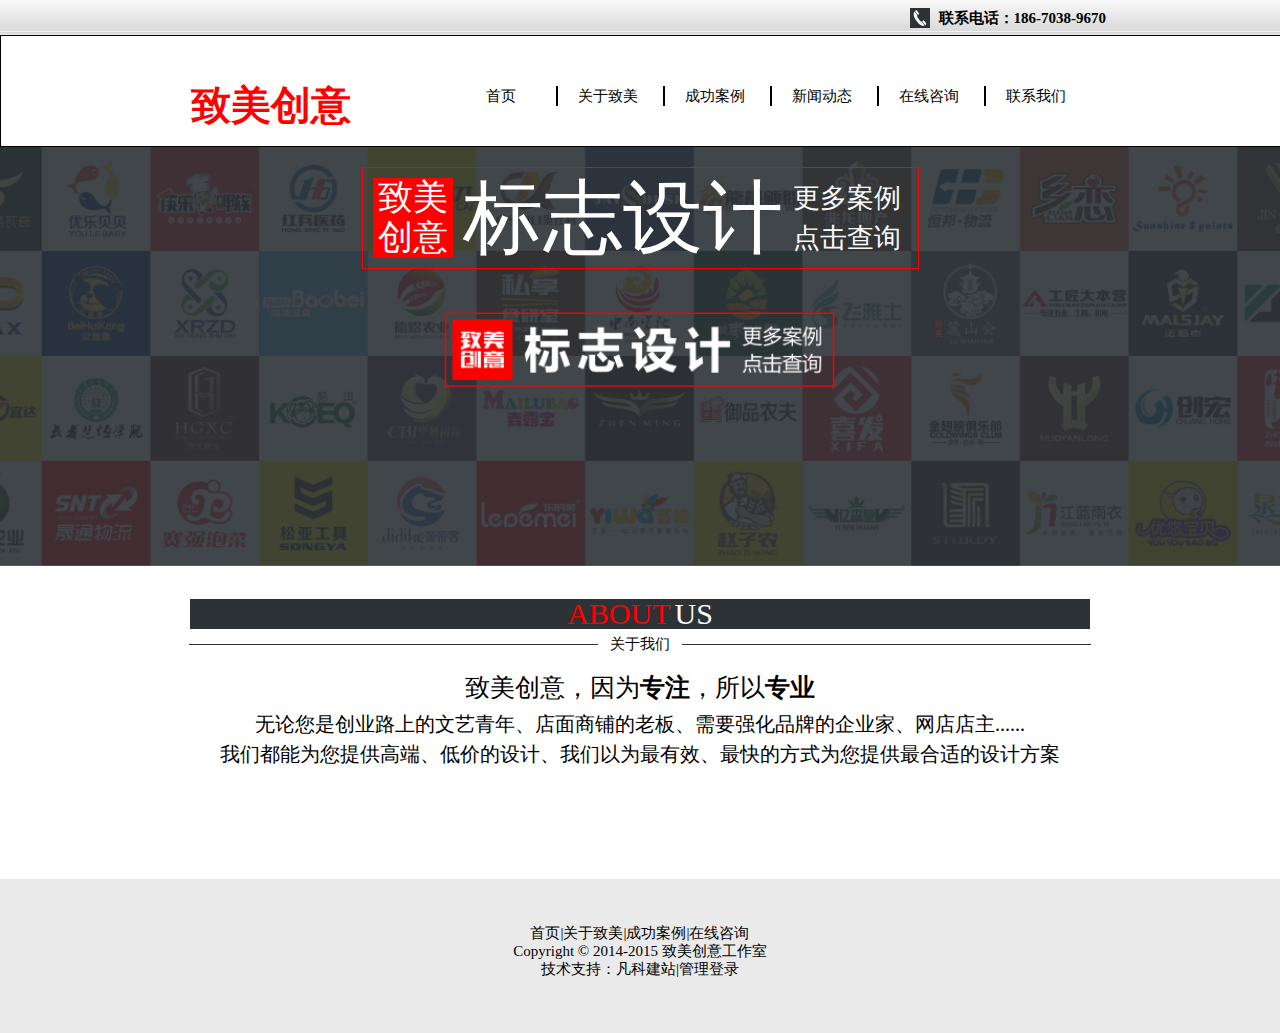
<file: index.html>
<!doctype html>
<html lang="en">
 <head>
  <meta charset="UTF-8">
  <meta name="Generator" content="EditPlus®">
  <meta name="Author" content="">
  <meta name="Keywords" content="">
  <meta name="Description" content="">
  <title>致美创意</title>

	<link rel="stylesheet" href="css/zmcy11.css" />

 </head>
 <body>

 <!--  顶部  -->
  <div class="box1">
		<div class="w">
			<div class="box1-1">
				<img src="img/phone.png" />
				<p>联系电话：186-7038-9670</p>
			</div>
		</div>
  </div>

 <!--  导航栏  -->
  <div class="box2">
		<div class="w">
			<div class="box2-1">
				<p>致美创意</p>
			</div>
			<div class="box2-2">
				<ul>
					<li class="lib">
						<a href="http://www.baidu.com/">首页</a>
					</li>
					<li class="lib"><a href="zmcy2.html" target="_blank">关于致美</a></li>
					<li class="lib"><a href="zmcy2.html" target="_blank">成功案例</a></li>
					<li class="lib"><a href="zmcy2.html" target="_blank">新闻动态</a></li>
					<li class="lib"><a href="zmcy2.html" target="_blank">在线咨询</a></li>
					<li><a href="zmcy2.html" target="_blank">联系我们</a></li>
				</ul>
			</div>
		</div>
  </div>

 <!--  背景图片  -->
  <div class="box3">
		<a href="http://www.baidu.com/" class="box3-1">
			<div class="box31-1">致美创意</div>
			<div class="box31-2">标志设计</div>
			<div class="box31-3">更多案例点击查询</div>
		</a>
  </div>

 <!--  关于致美创意的文字介绍  -->
  <div class="box4">
		<div class="w">
			<div class="box4-1"><span class="span1">ABOUT</span> <span class="span2">US</span></div>
			<div class="box41-2"></div>
			<div class="box41-3">关于我们</div>
			<div class="box41-4"></div>
		</div>
		<div class="box415">
			<p class="pd">致美创意，因为<span>专注</span>，所以<span>专业</span></p>
			<p class="p1">无论您是创业路上的文艺青年、店面商铺的老板、需要强化品牌的企业家、网店店主......</p>
			<p class="p1">我们都能为您提供高端、低价的设计、我们以为最有效、最快的方式为您提供最合适的设计方案</p>
		</div>
  </div>

  <!--  底部  -->
  <div class="footbox">
		<div class="w">
			<div class="foot">
				<p>首页|关于致美|成功案例|在线咨询</p>
				<p>Copyright&nbsp;&copy;&nbsp;2014-2015&nbsp;致美创意工作室</p>
				<p>技术支持：凡科建站|管理登录</p>
			</div>
		</div>
  </div>
 </body>
</html>
</file>
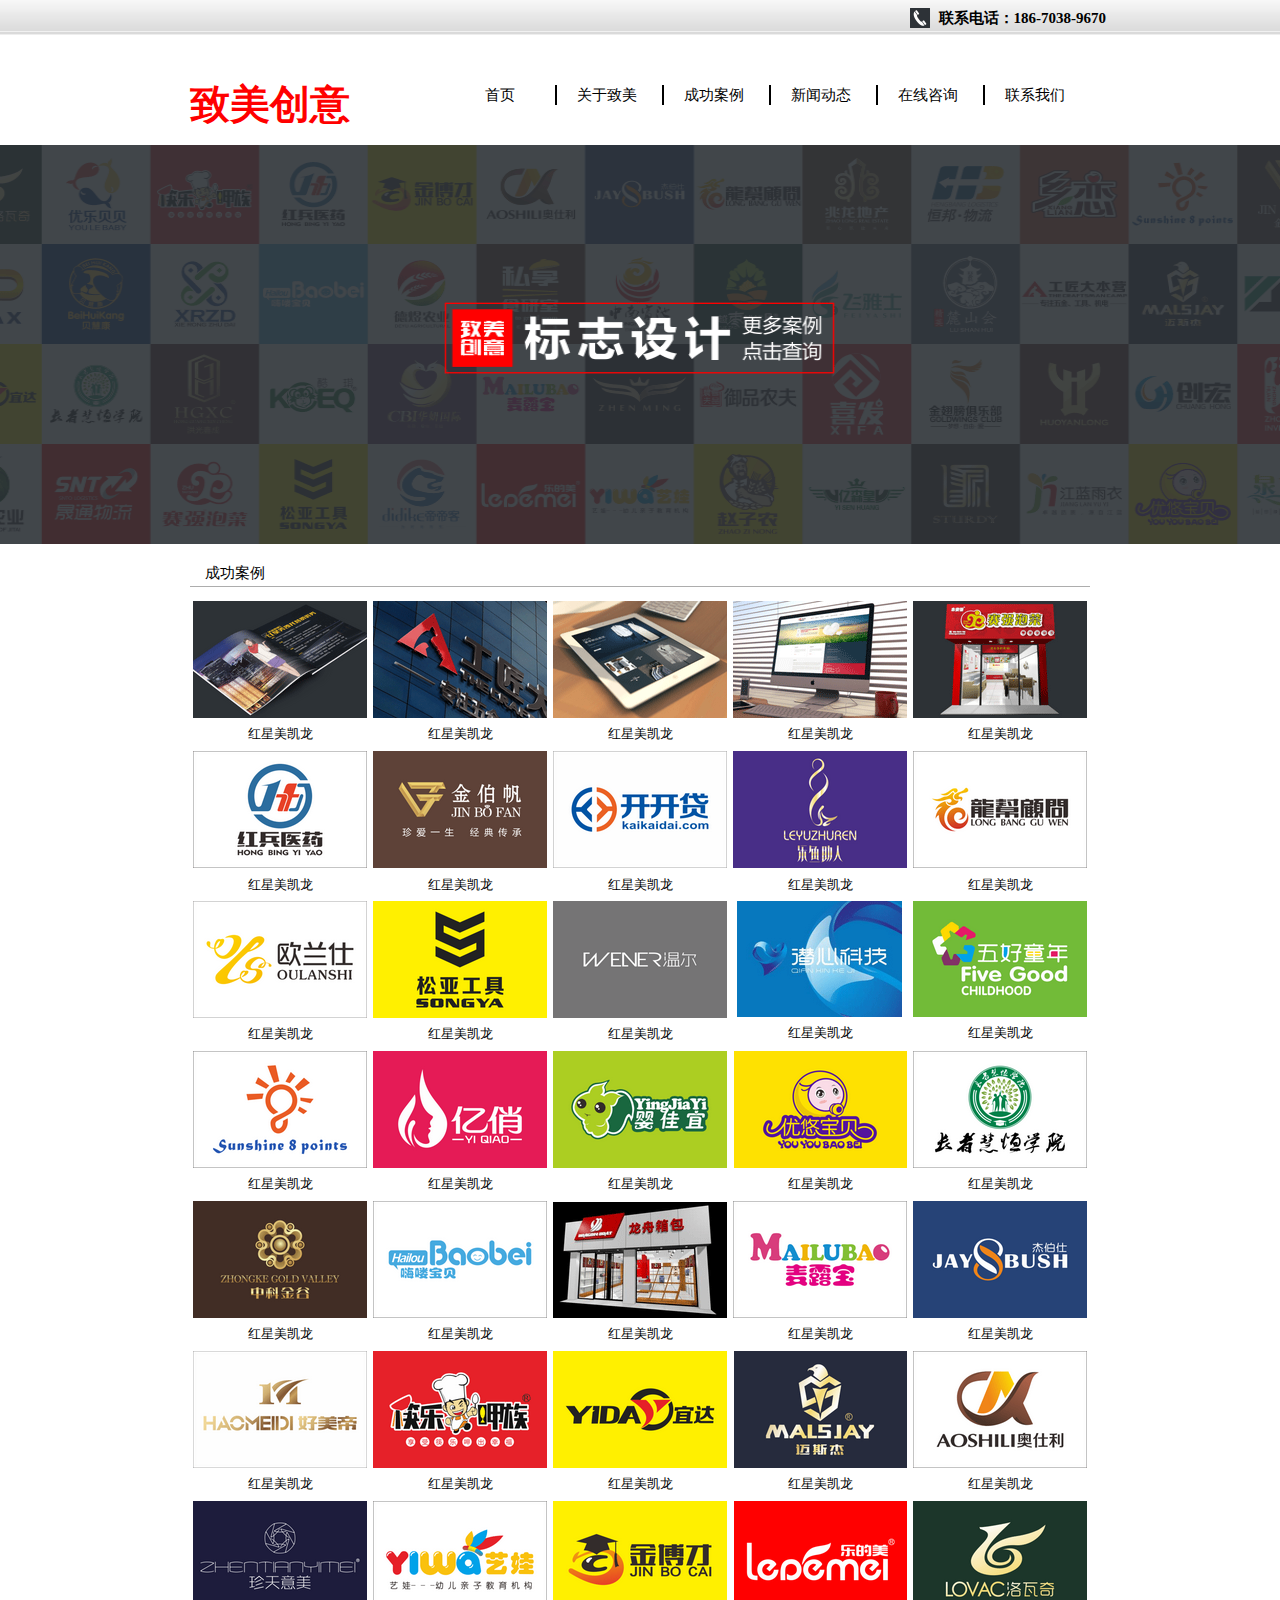
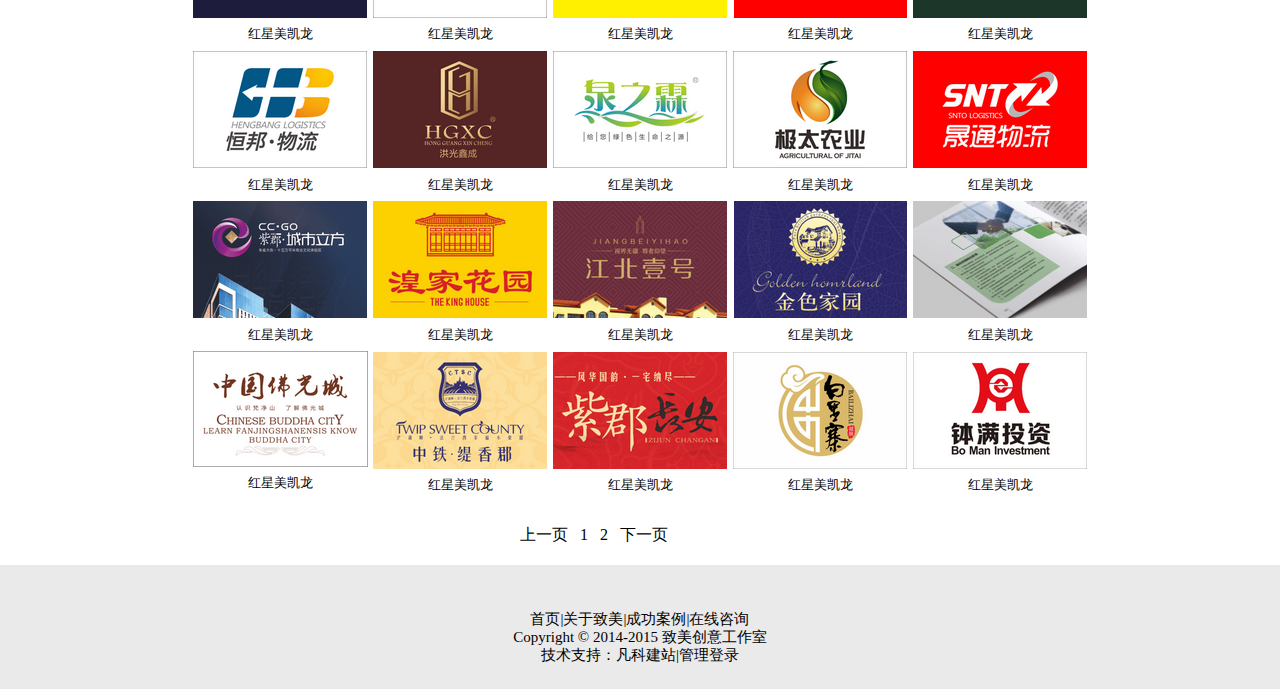
<file: zmcy2.html>
<!doctype html>
<html lang="en">
 <head>
  <meta charset="UTF-8">
  <meta name="Generator" content="EditPlus®">
  <meta name="Author" content="">
  <meta name="Keywords" content="">
  <meta name="Description" content="">
  <title>Document</title>

	<link rel="stylesheet" href="css/zmcy22.css" />

 </head>
 <body>

	 <!--  顶部  -->
	<div class="box1">
		<div class="w">
			<div class="box1-1">
				<img src="img/phone.png" />
				<p>联系电话：186-7038-9670</p>
			</div>
		</div>
    </div>

  <!--  导航栏  -->
    <div class="box2">
		<div class="w">
			<div class="box2-1">
				<p>致美创意</p>
			</div>
			<div class="box2-2">
				<ul>
					<li class="lib">
						<a href="http://www.baidu.com/">首页</a>
					</li>
					<li class="lib"><a href="http://www.baidu.com/">关于致美</a></li>
					<li class="lib"><a href="http://www.baidu.com/">成功案例</a></li>
					<li class="lib"><a href="http://www.baidu.com/">新闻动态</a></li>
					<li class="lib"><a href="http://www.baidu.com/">在线咨询</a></li>
					<li><a href="http://www.baidu.com/">联系我们</a></li>
				</ul>
			</div>
		</div>
    </div>

  <!--  背景图片  -->
  <div class="box3"></div>

 <!--   中间图片  -->
    <div class="box4">
		<div class="box4-1">成功案例</div>
		<div class="box4-2">
			<ul>
				<li><img src="img/case_01.png" /><p>红星美凯龙</p></li>
				<li><img src="img/case_02.png" /><p>红星美凯龙</p></li>
				<li><img src="img/case_03.png" /><p>红星美凯龙</p></li>
				<li><img src="img/case_04.png" /><p>红星美凯龙</p></li>
				<li><img src="img/case_05.png" /><p>红星美凯龙</p></li>
				<li><img src="img/case_06.png" /><p>红星美凯龙</p></li>
				<li><img src="img/case_07.png" /><p>红星美凯龙</p></li>
				<li><img src="img/case_08.png" /><p>红星美凯龙</p></li>
				<li><img src="img/case_09.png" /><p>红星美凯龙</p></li>
				<li><img src="img/case_010.png" /><p>红星美凯龙</p></li>
				<li><img src="img/case_011.png" /><p>红星美凯龙</p></li>
				<li><img src="img/case_012.png" /><p>红星美凯龙</p></li>
				<li><img src="img/case_013.png" /><p>红星美凯龙</p></li>
				<li><img src="img/case_014.png" /><p>红星美凯龙</p></li>
				<li><img src="img/case_015.png" /><p>红星美凯龙</p></li>
				<li><img src="img/case_016.png" /><p>红星美凯龙</p></li>
				<li><img src="img/case_017.png" /><p>红星美凯龙</p></li>
				<li><img src="img/case_018.png" /><p>红星美凯龙</p></li>
				<li><img src="img/case_019.png" /><p>红星美凯龙</p></li>
				<li><img src="img/case_020.png" /><p>红星美凯龙</p></li>
				<li><img src="img/case_021.png" /><p>红星美凯龙</p></li>
				<li><img src="img/case_022.png" /><p>红星美凯龙</p></li>
				<li><img src="img/case_023.png" /><p>红星美凯龙</p></li>
				<li><img src="img/case_024.png" /><p>红星美凯龙</p></li>
				<li><img src="img/case_025.png" /><p>红星美凯龙</p></li>
				<li><img src="img/case_026.png" /><p>红星美凯龙</p></li>
				<li><img src="img/case_027.png" /><p>红星美凯龙</p></li>
				<li><img src="img/case_028.png" /><p>红星美凯龙</p></li>
				<li><img src="img/case_029.png" /><p>红星美凯龙</p></li>
				<li><img src="img/case_030.png" /><p>红星美凯龙</p></li>
				<li><img src="img/case_031.png" /><p>红星美凯龙</p></li>
				<li><img src="img/case_032.png" /><p>红星美凯龙</p></li>
				<li><img src="img/case_033.png" /><p>红星美凯龙</p></li>
				<li><img src="img/case_034.png" /><p>红星美凯龙</p></li>
				<li><img src="img/case_035.png" /><p>红星美凯龙</p></li>
				<li><img src="img/case_036.png" /><p>红星美凯龙</p></li>
				<li><img src="img/case_037.png" /><p>红星美凯龙</p></li>
				<li><img src="img/case_038.png" /><p>红星美凯龙</p></li>
				<li><img src="img/case_039.png" /><p>红星美凯龙</p></li>
				<li><img src="img/case_040.png" /><p>红星美凯龙</p></li>
				<li><img src="img/case_041.png" /><p>红星美凯龙</p></li>
				<li><img src="img/case_042.png" /><p>红星美凯龙</p></li>
				<li><img src="img/case_043.png" /><p>红星美凯龙</p></li>
				<li><img src="img/case_044.png" /><p>红星美凯龙</p></li>
				<li><img src="img/case_045.png" /><p>红星美凯龙</p></li>
				<li><img src="img/case_046.png" /><p>红星美凯龙</p></li>
				<li><img src="img/case_047.png" /><p>红星美凯龙</p></li>
				<li><img src="img/case_048.png" /><p>红星美凯龙</p></li>
				<li><img src="img/case_049.png" /><p>红星美凯龙</p></li>
				<li><img src="img/case_050.png" /><p>红星美凯龙</p></li>
			</ul>
		</div>
		<div class="box4-3">
			<span>
				<a href="http://www.biadu.com/">上一页</a>&nbsp;&nbsp;
				<a href="http://www.biadu.com/">1</a>&nbsp;&nbsp;
				<a href="http://www.biadu.com/">2</a>&nbsp;&nbsp;
				<a href="http://www.biadu.com/">下一页</a></span>
		</div>
    </div>


	<!--   底部  -->
	<div class="footbox">
		<div class="w">
			<div class="foot">
				<p>首页|关于致美|成功案例|在线咨询</p>
				<p>Copyright&nbsp;&copy;&nbsp;2014-2015&nbsp;致美创意工作室</p>
				<p>技术支持：凡科建站|管理登录</p>
			</div>
		</div>
    </div>
 </body>
</html>
</file>
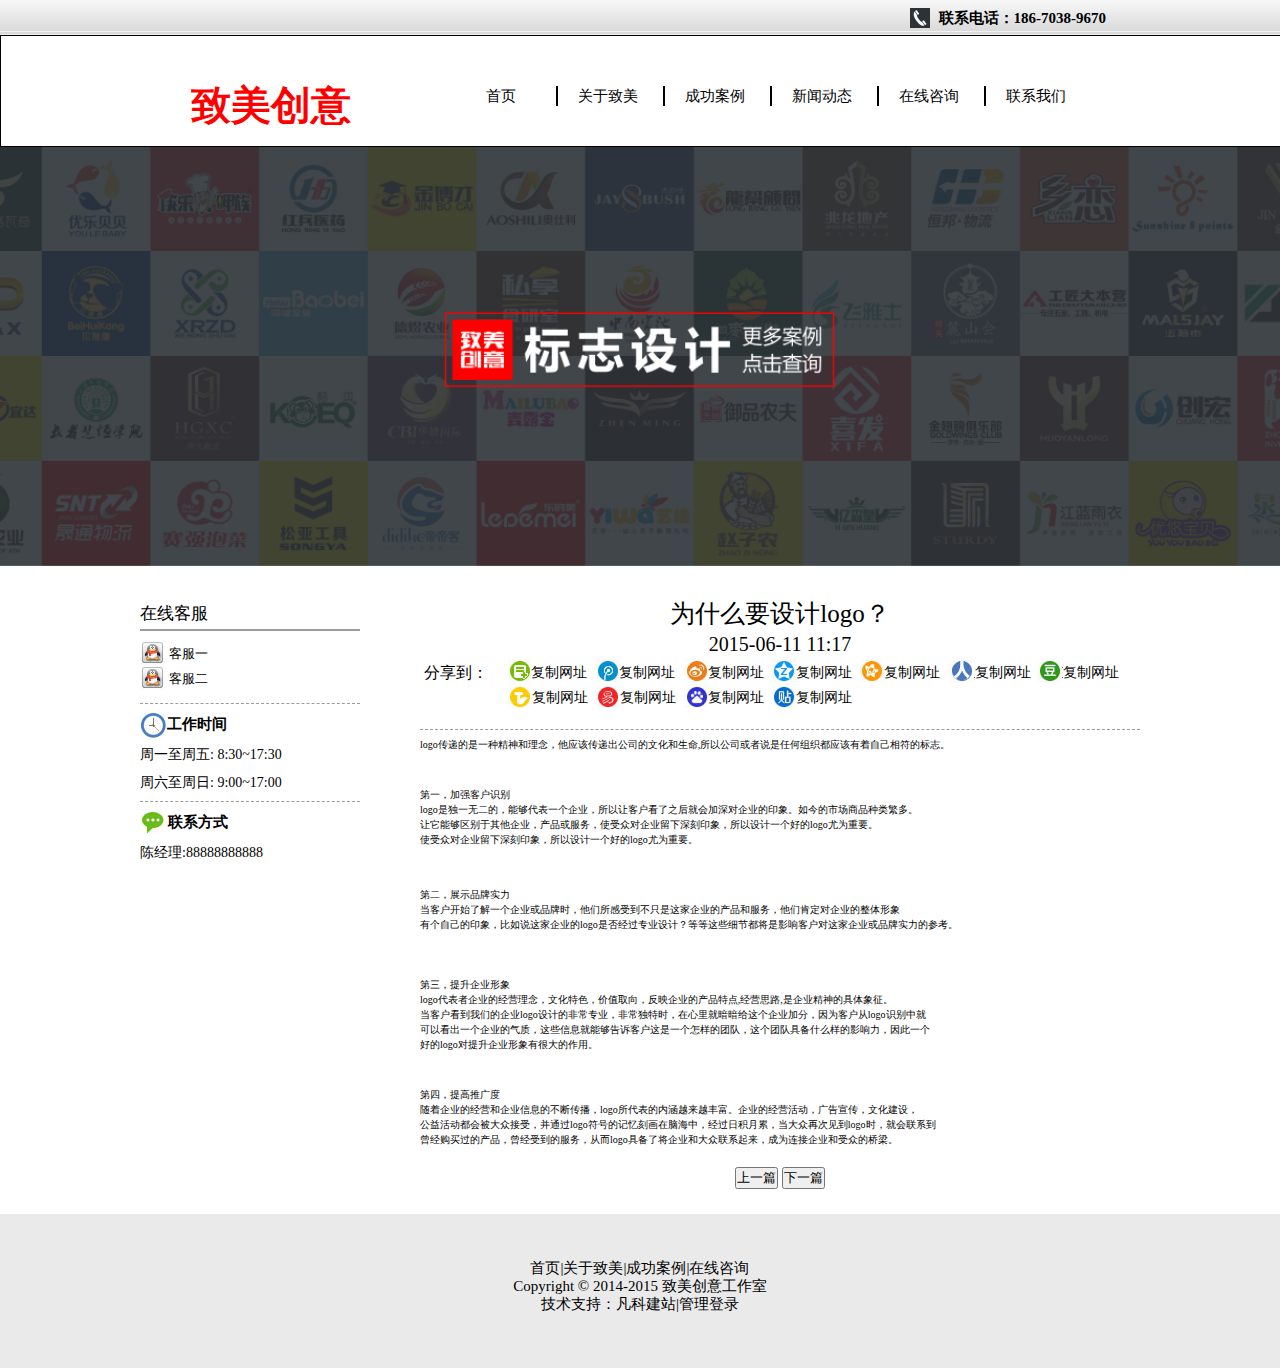
<file: zmcy3.html>
<!doctype html>
<html lang="en">
 <head>
  <meta charset="UTF-8">
  <meta name="Generator" content="EditPlus®">
  <meta name="Author" content="">
  <meta name="Keywords" content="">
  <meta name="Description" content="">
  <title>致美创意3</title>

	<link rel="stylesheet" href="css/zmcy33.css" />

 </head>
 <body>
  <!--  顶部  -->
  <div class="box1">
		<div class="w">
			<div class="box1-1">
				<img src="img/phone.png" />
				<p>联系电话：186-7038-9670</p>
			</div>
		</div>
  </div>

 <!--  导航栏  -->
  <div class="box2">
		<div class="w">
			<div class="box2-1">
				<p>致美创意</p>
			</div>
			<div class="box2-2">
				<ul>
					<li class="lib">
						<a href="http://www.baidu.com/">首页</a>
					</li>
					<li class="lib"><a href="zmcy2.html" target="_blank">关于致美</a></li>
					<li class="lib"><a href="zmcy2.html" target="_blank">成功案例</a></li>
					<li class="lib"><a href="zmcy2.html" target="_blank">新闻动态</a></li>
					<li class="lib"><a href="zmcy2.html" target="_blank">在线咨询</a></li>
					<li><a href="zmcy2.html" target="_blank">联系我们</a></li>
				</ul>
			</div>
		</div>
  </div>

 <!--  背景图片  -->
  <div class="box3"> </div>

 <!--  中部  1.在线客服   2.标题   3.网址链接   4.内容介绍    5.按钮-->
	 <div class="w boxw">

		 <!--  1.在线客服  -->
		<div class="box4">
				<div class="box4-1">在线客服</div>
				<div class="box4-2">
					<div class="box42-1">
						<img src="img/qq.jpg" />
						<div>&nbsp;客服一</div>
					</div>
					<div class="box42-2">
						<img src="img/qq.jpg" />
						<div>&nbsp;客服二</div>
					</div>
				</div>
				<div class="box4-3">
					<img src="img/clock.jpg" />
					<div><h3>工作时间</h3></div>
					<p>周一至周五: 8:30~17:30</p>
					<p>周六至周日: 9:00~17:00</p>
				</div>
				<div class="box4-4">
					<div class="box44-1">
						<img src="img/wc.jpg" />
						<div><h3>&nbsp;联系方式</h3></div>
						<p>陈经理:88888888888</p>
					</div>
				</div>
			</div>


			 <!--  2.标题  -->

			<div class="box5">
				<p class="box5p">为什么要设计logo？</p>
				<p class="box5p2">2015-06-11 11:17</p>


				 <!--  3.网址链接  -->
		
				<div class="box5-1">
					<ul>
						<li>&nbsp;分享到：</li>
						<li>
							<img src="img/zmcy1.jpg" /><p>复制网址</p>
						</li>
						<li><img src="img/zmcy2.jpg" /><p>复制网址</p></li>
						<li><img src="img/zmcy3.jpg" /><p>复制网址</p></li>
						<li><img src="img/zmcy4.jpg" /><p>复制网址</p></li>
						<li><img src="img/zmcy5.jpg" /><p>复制网址</p></li>
						<li><img src="img/zmcy6.jpg" /><p>复制网址</p></li>
						<li><img src="img/zmcy7.jpg" /><p>复制网址</p></li>
						<li></li>
						<li><img src="img/zmcy8.jpg" /><p>复制网址</p></li>
						<li><img src="img/zmcy9.jpg" /><p>复制网址</p></li>
						<li><img src="img/zmcy10.jpg" /><p>复制网址</p></li>
						<li><img src="img/zmcy11.jpg" /><p>复制网址</p></li>
					</ul>
				</div>



				<!-- 4.内容介绍  -->
				<div class="box6">
					<p>logo传递的是一种精神和理念，他应该传递出公司的文化和生命,所以公司或者说是任何组织都应该有着自己相符的标志。</p>
				</div>
				<div class="box7">
					<p>第一，加强客户识别</p>
					<p>logo是独一无二的，能够代表一个企业，所以让客户看了之后就会加深对企业的印象。如今的市场商品种类繁多。</p>
					<p>让它能够区别于其他企业，产品或服务，使受众对企业留下深刻印象，所以设计一个好的logo尤为重要。</p>
					<p>使受众对企业留下深刻印象，所以设计一个好的logo尤为重要。</p>
				</div>
				<div class="box8">
					<p>第二，展示品牌实力</p>
					<p>当客户开始了解一个企业或品牌时，他们所感受到不只是这家企业的产品和服务，他们肯定对企业的整体形象</p>
					<p>有个自己的印象，比如说这家企业的logo是否经过专业设计？等等这些细节都将是影响客户对这家企业或品牌实力的参考。</p>
				</div>
				<div class="box9">
					<p>第三，提升企业形象</p>
					<p>logo代表者企业的经营理念，文化特色，价值取向，反映企业的产品特点,经营思路,是企业精神的具体象征。</p>
					<p>当客户看到我们的企业logo设计的非常专业，非常独特时，在心里就暗暗给这个企业加分，因为客户从logo识别中就</p>
					<p>可以看出一个企业的气质，这些信息就能够告诉客户这是一个怎样的团队，这个团队具备什么样的影响力，因此一个</p>
					<p>好的logo对提升企业形象有很大的作用。</p>
				</div>
				<div class="box10">
					<p>第四，提高推广度</p>
					<p>随着企业的经营和企业信息的不断传播，logo所代表的内涵越来越丰富。企业的经营活动，广告宣传，文化建设，</p>
					<p>公益活动都会被大众接受，并通过logo符号的记忆刻画在脑海中，经过日积月累，当大众再次见到logo时，就会联系到</p>
					<p>曾经购买过的产品，曾经受到的服务，从而logo具备了将企业和大众联系起来，成为连接企业和受众的桥梁。</p>
				</div>


				<!--   5.按钮  -->
				<div class="box11">
					<a href="http://www.biadu.com/"><input type="button" value="上一篇" /></a>
					<a href="http://www.biadu.com/"><input type="button" value="下一篇" /></a>
				</div>
			</div>
		</div>
	
		
	

	 <!--  底部  -->
	  <div class="footbox">
		<div class="w">
			<div class="foot">
				<p>首页|关于致美|成功案例|在线咨询</p>
				<p>Copyright&nbsp;&copy;&nbsp;2014-2015&nbsp;致美创意工作室</p>
				<p>技术支持：凡科建站|管理登录</p>
			</div>
		</div>
  </div>
 </body>
</html>
</file>
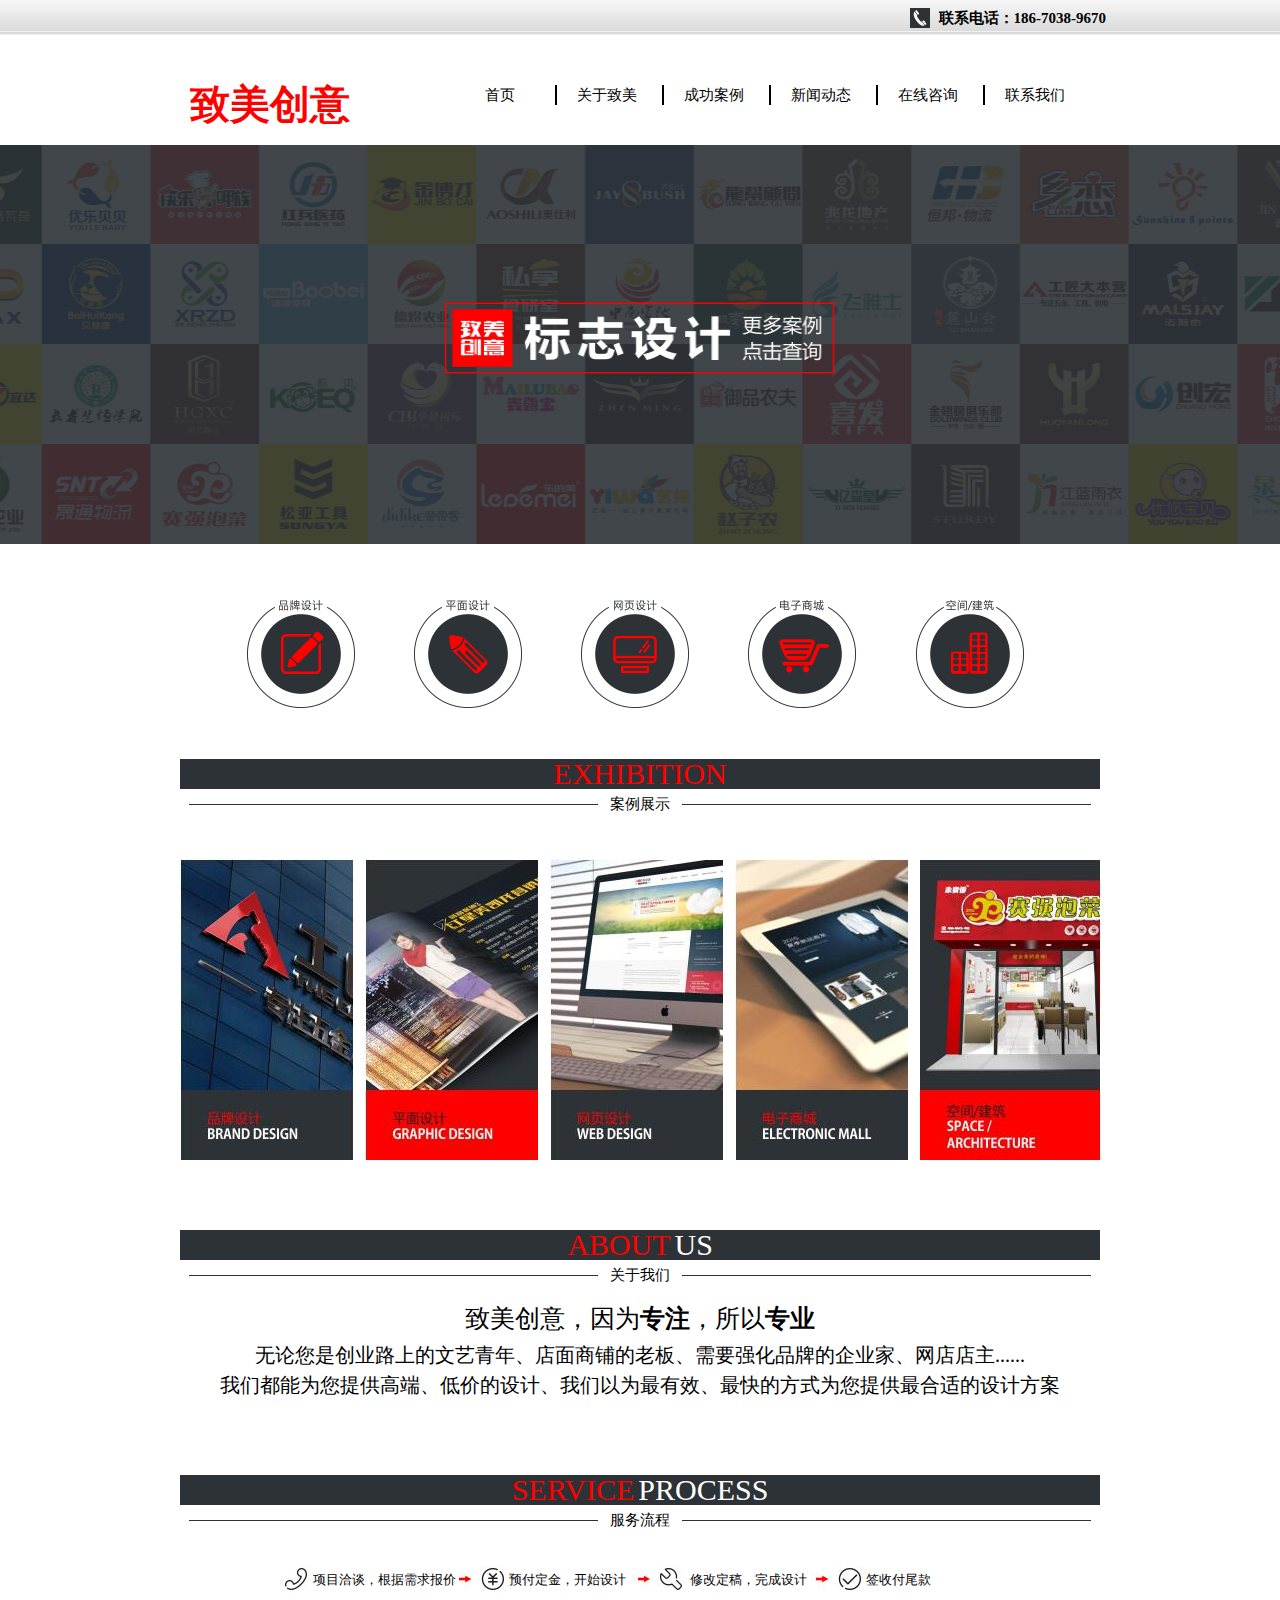
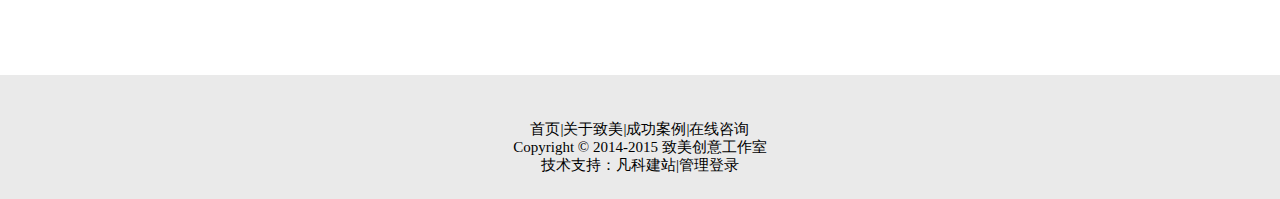
<file: zmcy4.html>
<!doctype html>
<html lang="en">
 <head>
  <meta charset="UTF-8">
  <meta name="Generator" content="EditPlus®">
  <meta name="Author" content="">
  <meta name="Keywords" content="">
  <meta name="Description" content="">
  <title>Document</title>

	<link rel="stylesheet" href="css/zmcy44.css" />

 </head>
 <body>
   <!--  顶部  -->
	<div class="box1">
		<div class="w">
			<div class="box1-1">
				<img src="img/phone.png" />
				<p>联系电话：186-7038-9670</p>
			</div>
		</div>
    </div>

  <!--  导航栏  -->
    <div class="box2">
		<div class="w">
			<div class="box2-1">
				<p>致美创意</p>
			</div>
			<div class="box2-2">
				<ul>
					<li class="lib">
						<a href="http://www.baidu.com/">首页</a>
					</li>
					<li class="lib"><a href="http://www.baidu.com/">关于致美</a></li>
					<li class="lib"><a href="http://www.baidu.com/">成功案例</a></li>
					<li class="lib"><a href="http://www.baidu.com/">新闻动态</a></li>
					<li class="lib"><a href="http://www.baidu.com/">在线咨询</a></li>
					<li><a href="http://www.baidu.com/">联系我们</a></li>
				</ul>
			</div>
		</div>
    </div>

  <!--  背景图片  -->
  <div class="box3"></div>


  <!--  中部有五部分  -->
	
    <div>

		<!--  1.第一部分  -->
		<div class="box4">
			<ul>
				<li><img src="img/design_01.png"/></li>
				<li><img src="img/design_02.png"/></li>
				<li><img src="img/design_03.png"/></li>
				<li><img src="img/design_04.png"/></li>
				<li><img src="img/design_05.png"/></li>
			</ul>
		</div>


		<!--  2.第二部分  -->
		<div class="w">
			<div class="box4-1"><span>EXHIBITION</span></div>
			<div class="box41-2"></div>
			<div class="box41-3">案例展示</div>
			<div class="box41-4"></div>
		</div>
		<div class="box5">
			<ul>
				<li><img src="img/case_1.jpg" /></li>
				<li><img src="img/case_2.jpg" /></li>
				<li><img src="img/case_3.jpg" /></li>
				<li><img src="img/case_4.jpg" /></li>
				<li><img src="img/case_5.jpg" /></li>
			</ul>
		</div>


		<!--  3.第三部分  -->
		<div class="box6">
			<div class="w">
				<div class="box6-1"><span class="span1">ABOUT</span> <span class="span2">US</span></div>
				<div class="box61-2"></div>
				<div class="box61-3">关于我们</div>
				<div class="box61-4"></div>
			</div>
			<div class="box615">
				<p class="pd">致美创意，因为<span>专注</span>，所以<span>专业</span></p>
				<p class="p1">无论您是创业路上的文艺青年、店面商铺的老板、需要强化品牌的企业家、网店店主......</p>
				<p class="p1">我们都能为您提供高端、低价的设计、我们以为最有效、最快的方式为您提供最合适的设计方案</p>
			</div>
		</div>


		<!--  4.第四部分  -->
		<div class="w">
			<div class="box7-1"><span class="span1">SERVICE</span> <span class="span2">PROCESS</span></div>
			<div class="box71-2"></div>
			<div class="box71-3">服务流程</div>
			<div class="box71-4"></div>
		</div>



		<!--  5.第五部分  -->
		<div class="box8">
			<ul>
				<li>
					<img src="img/img_03.jpg" /><div>项目洽谈，根据需求报价</div>
				</li>
				<li><img src="img/img_05.jpg" /><div>预付定金，开始设计</div></li>
				<li><img src="img/img_07.jpg" /><div>修改定稿，完成设计</div></li>
				<li><img src="img/img_09.jpg" /><div>签收付尾款</div></li>
			</ul>
		</div>
	</div>


	<!--   底部  -->
	<div class="footbox">
		<div class="w">
			<div class="foot">
				<p>首页|关于致美|成功案例|在线咨询</p>
				<p>Copyright&nbsp;&copy;&nbsp;2014-2015&nbsp;致美创意工作室</p>
				<p>技术支持：凡科建站|管理登录</p>
			</div>
		</div>
    </div>
 </body>
</html>
</file>
<file: css/zmcy11.css>
*{
		margin:0px;
		padding:0px;
	}

	/*   顶部   */
	.box1{
		width:100%;
		height:35px;
		background:url("../img/top1.png");
	}
	.w{
		position:relative;
		width:1000px;
		margin:0px auto;
	}
	.box1-1{
		position:absolute;
		top:8px;
		right:0px;
		width:230px;
		height:20px;
		font:15px/20px "黑体";
		font-weight:bold;
		text-indent:0.5em;
	}
	.box1-1 img{
		float:left;
	}



	/*   导航栏   */
	.box2{
		width:100%;
		height:110px;
		border:1px solid black;
	}
	.box2-1{
		position:absolute;
		top:50px;
		left:50px;
		width:180px;
		height:40px;
		font:40px/40px "黑体";
		font-weight:bold;
		color:#F00;
	}
	.box2-2{
		position:absolute;
		top:50px;
		right:40px;
		width:650px;
		height:40px;
	}
	.box2-2 li{
		float:left;
		width:105px;
		height:20px;
		text-align:center;
		font:15px/20px "黑体";
		list-style:none;
	}
	.box2-2 ul .lib{
		border-right:2px solid black;
	}
	.box2-2 li a{
		display:block;
		width:100px;
		height:35px;
		text-decoration:none;
		color:black;
	}
	.box2-2 li a:hover{
		font-weight:bold;
		border-bottom:3px solid black;
	}



	/*   背景图片   */

	.box3{
		width:100%;
		height:402px;
		background:url("../img/banner.gif") no-repeat center 0;
		background-size:100% 100%;
		padding-top:20px;
	}
	.box3-1{
		display:block;
		width:555px;
		height:100px;
		margin:0 auto;
		border:1px solid red;
	}
	.box31-1{
		float:left;
		width:80px;
		height:80px;
		margin:10px 0 0 10px;
		background:red;
		font:35px/40px "黑体";
		text-align:center;
		color:white;
	}
	.box31-2{
		float:left;
		width:320px;
		height:80px;
		margin:10px 0 0 10px;
		font:80px/80px "黑体";
		color:white;
	}
	.box31-3{
		float:left;
		width:110px;
		height:80px;
		margin:10px 0 0 10px;
		font:27px/40px "黑体";
		color:#FAFAFA;
	}
	



	/*关于致美创意的文字介绍*/
	.box4{
		width:100%;
		height:280px;
	}
	.box4-1{
		width:900px;
		height:30px;
		margin:30px auto;
		background:#2D3237;
		text-align:center;
	}
	.box4-1 span{
		font:30px/30px "黑体";
	}
	.box4-1 .span1{
		color:#FF0000;
	}
	.box4-1 .span2{
		color:white;
	}
	.box41-2{
		position:absolute;
		top:36px;
		left:49px;
		width:409px;
		height:9px;
		border-bottom:1px solid #2D3237;
	}
	.box41-4{
		position:absolute;
		top:36px;
		right:49px;
		width:409px;
		height:9px;
		border-bottom:1px solid #2D3237;
	}
	.box41-3{
		position:absolute;
		top:38px;
		right:465px;
		width:65px;
		height:18px;
		font:15px/15px "simhei";
	}
	.box415{
		text-align:center;
		margin-top:42px;
	}
	.box415 .p1{
		margin:10px 0px;
		font:20px/20px "simhei";
	}
	.box415 p span{
		font-weight:bold;
		font-size:25px;
	}
	.box415 .pd{
		font-size:25px;
	}


	/*   底部   */
	.footbox{
		width:100%;
		height:100px;
		background:#EAEAEA;
		padding:44px 0 10px 0;
	}
	.foot{
		width:300px;
		height:60px;
	
		margin:0 auto;
		text-align:center;
		font:15px/15px "黑体";
		
	}
	.foot p{
		margin:3px 0;
	}
</file>
<file: css/zmcy22.css>
*{
		margin:0px;
		padding:0px;
	}

	/*   顶部   */
	.box1{
		width:100%;
		height:35px;
		background:url("../img/top1.png");
	}
	.w{
		position:relative;
		width:1000px;
		margin:0px auto;
	}
	.box1-1{
		position:absolute;
		top:8px;
		right:0px;
		width:230px;
		height:20px;
		font:15px/20px "黑体";
		font-weight:bold;
		text-indent:0.5em;
	}
	.box1-1 img{
		float:left;
	}


	/*   导航栏   */
	.box2{
		width:100%;
		height:110px;
	}
	.box2-1{
		position:absolute;
		top:50px;
		left:50px;
		width:180px;
		height:40px;
		font:40px/40px "黑体";
		font-weight:bold;
		color:#F00;
	}
	.box2-2{
		position:absolute;
		top:50px;
		right:40px;
		width:650px;
		height:40px;
	}
	.box2-2 li{
		float:left;
		width:105px;
		height:20px;
		text-align:center;
		font:15px/20px "黑体";
		list-style:none;
	}
	.box2-2 ul .lib{
		border-right:2px solid black;
	}
	.box2-2 li a{
		display:block;
		width:100px;
		height:35px;
		text-decoration:none;
		color:black;
	}
	.box2-2 li a:hover{
		font-weight:bold;
		border-bottom:3px solid black;
	}
	/*   背景图片   */

	.box3{
		width:100%;
		height:402px;
		background:url("../img/banner.gif") no-repeat center 0;
		background-size:100% 100%;/*  背景图片横向纵向填充  */
	}


	/*  中间部分  */
	.box4-1{
		width:900px;
		height:25px;
		border-bottom:1px solid #ADADAD;
		margin:14px auto;
		font:15px/25px "黑体";
		text-indent:1em;/*  缩进字体1个汉字距离  */
	}

	.box4-2{
		width:900px;
		height:1510px;
		margin:14px auto;
	}
	.box4-2 li{
		float:left;
		width:174px;
		height:150px;
		text-align:center;
		list-style:none;
		margin:0px 3px;
	}
	.box4-2 ul li p{
		margin-top:5px;
		font:13px/13px "simhei";
	}
	.box4-3{
		width:240px;
		height:40px;
		margin:0px auto;
	}
	.box4-3 span{
		margin:0;
		padding:0;
	}
	.box4-3 span a{
		text-decoration:none;
		color:black;
	}
	.box4-3 span a:hover{
		font-weight:bold;
		color:blue;
	}


	/*   底部   */
	.footbox{
		width:100%;
		height:70px;
		background:#EAEAEA;
		padding:44px 0 10px 0;
	}
	.foot{
		width:300px;
		height:60px;
		margin:0 auto;
		text-align:center;
		font:15px/15px "黑体";
		
	}
	.foot p{
		margin:3px 0;
	}
</file>
<file: css/zmcy33.css>
*{
		margin:0px;
		padding:0px;
	}

	/*   顶部   */
	.box1{
		width:100%;
		height:35px;
		background:url("../img/top1.png");
	}
	.w{
		position:relative;
		width:1000px;
		margin:0px auto;
	}
	.box1-1{
		position:absolute;
		top:8px;
		right:0px;
		width:230px;
		height:20px;
		font:15px/20px "黑体";
		font-weight:bold;
		text-indent:0.5em;
	}
	.box1-1 img{
		float:left;
	}



	/*   导航栏   */
	.box2{
		width:100%;
		height:110px;
		border:1px solid black;
	}
	.box2-1{
		position:absolute;
		top:50px;
		left:50px;
		width:180px;
		height:40px;
		font:40px/40px "黑体";
		font-weight:bold;
		color:#F00;
	}
	.box2-2{
		position:absolute;
		top:50px;
		right:40px;
		width:650px;
		height:40px;
	}
	.box2-2 li{
		float:left;
		width:105px;
		height:20px;
		text-align:center;
		font:15px/20px "黑体";
		list-style:none;
	}
	.box2-2 ul .lib{
		border-right:2px solid black;
	}
	.box2-2 li a{
		display:block;
		width:100px;
		height:35px;
		text-decoration:none;
		color:black;
	}
	.box2-2 li a:hover{
		font-weight:bold;
		border-bottom:3px solid black;
	}



	/*   背景图片   */

	.box3{
		width:100%;
		height:402px;
		background:url("../img/banner.gif") no-repeat center 0;
		background-size:100% 100%;
		padding-top:20px;
	}

	

	 /* 中部  1.在线客服   2.标题   3.网址链接   4.内容介绍    5.按钮   */
	

	/*   1.在线客服   */

	.boxw{
		margin-top:30px;
	}
	.box4{
		float:left;
	}
	.box4-1{
		width:220px;
		height:30px;
		border-bottom:2px solid #9C9C9C;
		font:17px/30px "黑体";
	}
	.box4-2{
		width:220px;
		height:62px;
		margin-top:10px;
		border-bottom:1px dashed #9C9C9C;
	}
	.box42-1 div,.box42-2 div,.box4-3 div,.box44-1 div{
		font:13px/25px "黑体";
	}
	.box42-1 img,.box42-2 img,.box4-3 img,.box4-4 img{
		float:left;
	}
	.box42-2{
		clear:both;
	}
	
	.box4-3{
		width:220px;
		height:90px;
		margin-top:7px;
		border-bottom:1px dashed #9C9C9C;
	}
	.box4-3 p,.box44-1 p{
		margin-top:10px;
		font-size:14px;
	}
	.box4-4{
		width:220px;
		height:57px;
		margin-top:7px;
	}
	


	/*  2.标题   */
	.box5{
		float:right;
		width:720px;
		height:615px;
	}
	.box5 .box5p2,.box5 .box5p{
		text-align:center;
		font:20px/30px "黑体";
	}
	.box5 .box5p{
		font-size:25px;
	}



	/*   3.网址链接   */
	.box5-1{
		width:720px;
		height:70px;
		border-bottom:1px dashed #9C9C9C;
		clear:both;
	}
	.box5-1 ul li{
		float:left;
		width:88px;
		height:25px;
		list-style:none;
		line-height:28px;
	}
	.box5-1 ul li img{
		float:left;
	}
	.box5-1 ul li p{
		font-size:14px;
	}



	
	/*   4.内容介绍   */
	
	.box6{
		width:720px;
		height:50px;
		margin-top:7px;
	}
	.box6,.box7,.box8,.box9,.box10{
		font:10px/15px "黑体";
	}
	.box6,.box7,.box8,.box9,.box10{
		width:720px;
	}
	.box7{
		height:100px;
	}
	.box8{
		height:90px;
	}
	.box9{
		height:110px;
	}
	.box10{
		height:80px;
	}


	/*    5.按钮   */
	
	.box11{
		height:30px;
		text-align:center;
	}



	/*   底部  */
	.footbox{
		clear:both;
		width:100%;
		height:100px;
		background:#EAEAEA;
		padding:44px 0 10px 0;
	}
	.foot{
		width:300px;
		height:60px;
	
		margin:0 auto;
		text-align:center;
		font:15px/15px "黑体";
		
	}
	.foot p{
		margin:3px 0;
	}
</file>
<file: css/zmcy44.css>
*{
		margin:0px;
		padding:0px;
	}

	/*   顶部   */
	.box1{
		width:100%;
		height:35px;
		background:url("../img/top1.png");
	}
	.w{
		position:relative;
		width:1000px;
		margin:0px auto;
	}
	.box1-1{
		position:absolute;
		top:8px;
		right:0px;
		width:230px;
		height:20px;
		font:15px/20px "黑体";
		font-weight:bold;
		text-indent:0.5em;
	}
	.box1-1 img{
		float:left;
	}


	/*   导航栏   */
	.box2{
		width:100%;
		height:110px;
	}
	.box2-1{
		position:absolute;
		top:50px;
		left:50px;
		width:180px;
		height:40px;
		font:40px/40px "黑体";
		font-weight:bold;
		color:#F00;
	}
	.box2-2{
		position:absolute;
		top:50px;
		right:40px;
		width:650px;
		height:40px;
	}
	ul li{
		list-style:none;
	}
	.box2-2 li{
		float:left;
		width:105px;
		height:20px;
		text-align:center;
		font:15px/20px "黑体";
	}
	.box2-2 ul .lib{
		border-right:2px solid black;
	}
	.box2-2 li a{
		display:block;
		width:100px;
		height:35px;
		text-decoration:none;
		color:black;
	}
	.box2-2 li a:hover{
		font-weight:bold;
		border-bottom:3px solid black;
	}
	/*   背景图片   */

	.box3{
		width:100%;
		height:402px;
		background:url("../img/banner.gif") no-repeat center 0;
		background-size:100% 100%;/*  背景图片横向纵向填充  */
	}


	/*  中部分五部分  */

	/*  1.一部分  */
	.box4{
		width:900px;
		height:112px;
		margin:50px auto;
	}
	.box4 ul li{
		float:left;
		width:111px;
		height:112px;
		margin-left:56px;
		list-style:none;
	}
	

	/*  2.二部分  */
	.box4-1{
		width:920px;
		height:30px;
		margin:30px auto;
		background:#2D3237;
		text-align:center;
	}
	.box4-1 span{
		font:30px/30px "黑体";
		color:#FF0000;
	}
	.box41-2{
		position:absolute;
		top:36px;
		left:49px;
		width:409px;
		height:9px;
		border-bottom:1px solid #2D3237;
	}
	.box41-3{
		position:absolute;
		top:38px;
		right:465px;
		width:65px;
		height:18px;
		font:15px/15px "simhei";
	}
	.box41-4{
		position:absolute;
		top:36px;
		right:49px;
		width:409px;
		height:9px;
		border-bottom:1px solid #2D3237;
	}
	.box5{
		width:928px;
		height:301px;
		margin:70px auto;
	}
	.box5 ul li{
		float:left;
		width:181px;
		height:301px;
		margin-left:4px;
	}


	/*  3.三部分  */
	.box6-1{
		width:920px;
		height:30px;
		margin:30px auto;
		background:#2D3237;
		text-align:center;
	}
	.box6-1 span{
		font:30px/30px "黑体";
	}
	.box6-1 .span1{
		color:#FF0000;
	}
	.box6-1 .span2{
		color:white;
	}
	.box61-2{
		position:absolute;
		top:36px;
		left:49px;
		width:409px;
		height:9px;
		border-bottom:1px solid #2D3237;
	}
	.box61-4{
		position:absolute;
		top:36px;
		right:49px;
		width:409px;
		height:9px;
		border-bottom:1px solid #2D3237;
	}
	.box61-3{
		position:absolute;
		top:38px;
		right:465px;
		width:65px;
		height:18px;
		font:15px/15px "simhei";
	}
	.box615{
		text-align:center;
		margin-top:42px;
	}
	.box615 .p1{
		margin:10px 0px;
		font:20px/20px "simhei";
	}
	.box615 p span{
		font-weight:bold;
		font-size:25px;
	}
	.box615 .pd{
		font-size:25px;
	}
	


	/*  4.四部分  */
	.box7-1{
		width:920px;
		height:30px;
		margin:80px auto;
		background:#2D3237;
		text-align:center;
	}
	.box7-1 span{
		font:30px/30px "黑体";
	}
	.box7-1 .span1{
		color:#FF0000;
	}
	.box7-1 .span2{
		color:white;
	}
	.box71-2{
		position:absolute;
		top:36px;
		left:49px;
		width:409px;
		height:9px;
		border-bottom:1px solid #2D3237;
	}
	.box71-4{
		position:absolute;
		top:36px;
		right:49px;
		width:409px;
		height:9px;
		border-bottom:1px solid #2D3237;
	}
	.box71-3{
		position:absolute;
		top:38px;
		right:465px;
		width:65px;
		height:18px;
		font:15px/15px "simhei";
	}


	/*  5.五部分  */
	.box8{
		width:773px;
		height:30px;
		margin:-20px auto;
		padding-left:50px;
	}
	.box8 ul li{
		float:left;
		width:177px;
		height:30px;
	}
	.box8 ul li img{
		float:left;
	}
	.box8 ul li div{
		font:13px/30px "黑体";
	}


	/*  底部  */
	.footbox{
		width:100%;
		height:70px;
		margin-top:100px;
		background:#EAEAEA;
		padding:44px 0 10px 0;
	}
	.foot{
		width:300px;
		height:60px;
		margin:0 auto;
		text-align:center;
		font:15px/15px "黑体";
		
	}
	.foot p{
		margin:3px 0;
	}
</file>
